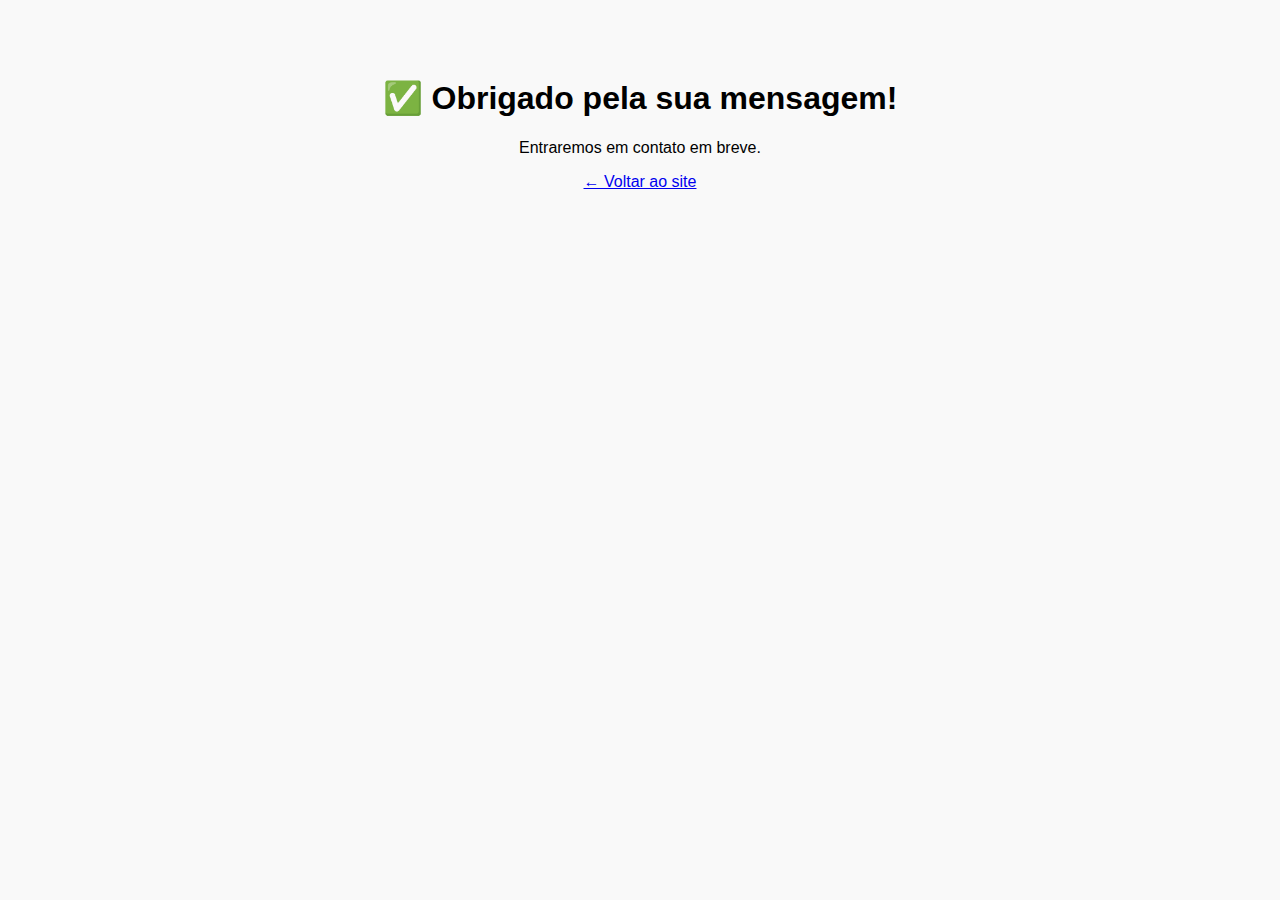
<file: obrigado.html>
<!DOCTYPE html>
<html lang="pt-BR">
<head>
    <meta charset="UTF-8">
    <title>Mensagem Enviada</title>
    <style>
        body {
            font-family: sans-serif;
            text-align: center;
            padding: 50px;
            background-color: #f9f9f9;
        }
    </style>
</head>
<body>
    <h1>✅ Obrigado pela sua mensagem!</h1>
    <p>Entraremos em contato em breve.</p>
    <a href="index.html">← Voltar ao site</a>
</body>
</html>
</file>
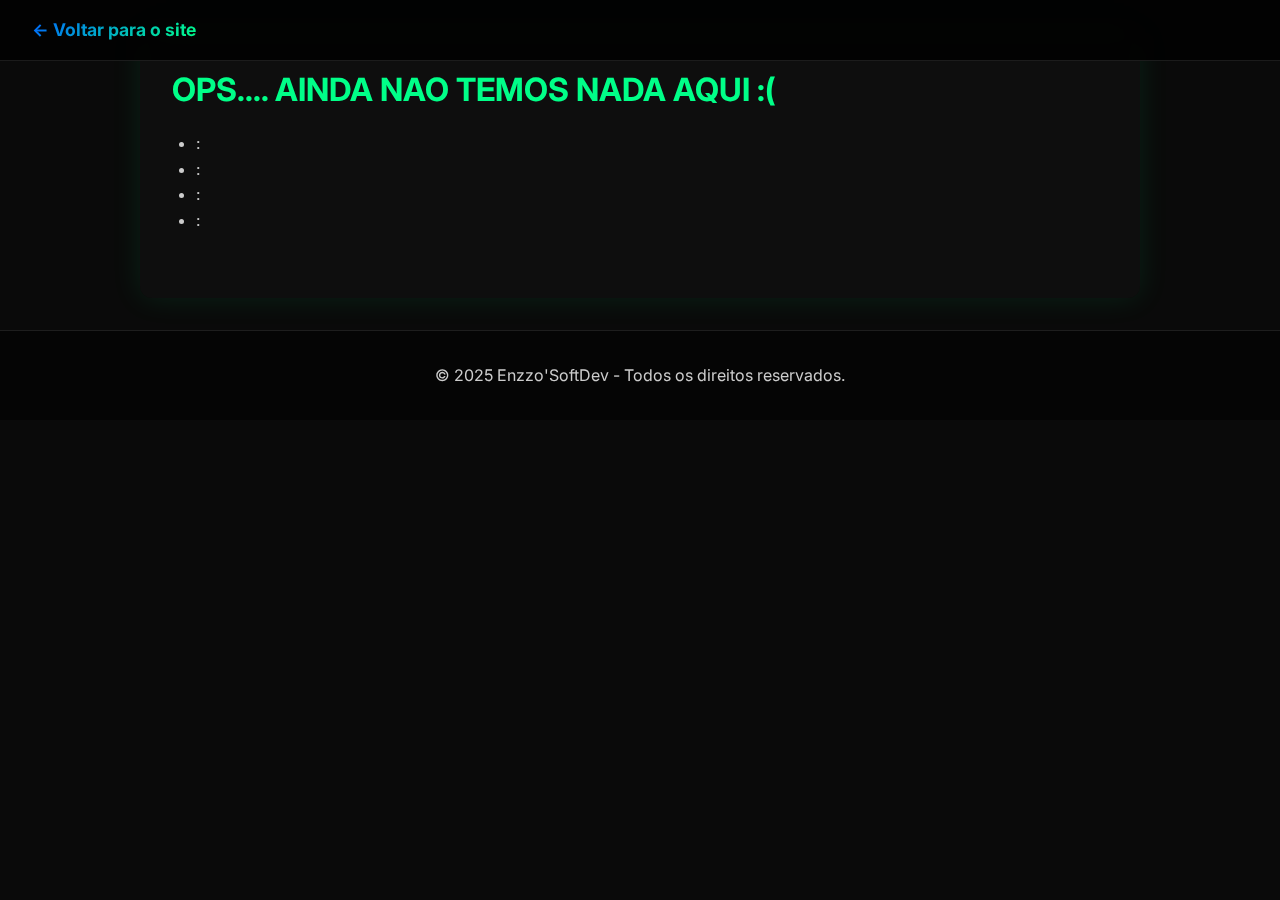
<file: projetos/sgr.html>
<!DOCTYPE html>
<html lang="pt-BR">
<head>
  <meta charset="UTF-8" />
  <meta name="viewport" content="width=device-width, initial-scale=1.0"/>
  <title>Projeto: Sistema de Gestão de Restaurantes</title>
  <link rel="preconnect" href="https://fonts.googleapis.com">
  <link href="https://fonts.googleapis.com/css2?family=Inter:wght@400;600;700&display=swap" rel="stylesheet">

  <!-- Favicon -->
  <link rel="icon" type="image/png" href="../VDO/logo.png">

  <link rel="stylesheet" href="../css/style.css">
  <style>
    body {
      font-family: 'Inter', sans-serif;
      background-color: #0a0a0a;
      color: #fff;
      margin: 0;
      padding: 0;
    }

    header {
      background: rgba(0, 0, 0, 0.8);
      padding: 1rem 2rem;
      border-bottom: 1px solid rgba(255, 255, 255, 0.1);
    }

    .logo {
      color: #00ff88;
      text-decoration: none;
      font-weight: bold;
      font-size: 1.1rem;
    }

    main {
      max-width: 1000px;
      margin: 2rem auto;
      padding: 2rem;
      background: rgba(255, 255, 255, 0.02);
      border-radius: 12px;
      box-shadow: 0 0 30px rgba(0, 255, 136, 0.1);
      position: relative;
      z-index: 1;
    }

    h1, h2 {
      color: #00ff88;
      margin-bottom: 1rem;
    }

    p, li {
      line-height: 1.6;
      font-size: 1rem;
      color: #ccc;
    }

    ul {
      list-style: disc;
      padding-left: 1.5rem;
      margin-bottom: 2rem;
    }

    .gallery {
      display: flex;
      flex-direction: column;
      gap: 2rem;
      margin-top: 2rem;
    }

    .gallery img {
      width: 100%;
      border-radius: 10px;
      transition: transform 0.3s ease;
      box-shadow: 0 0 20px rgba(0, 255, 136, 0.2);
    }

    .gallery img:hover {
      transform: scale(1.05);
    }

    footer {
      text-align: center;
      padding: 2rem 1rem;
      color: #888;
      font-size: 0.9rem;
      position: relative;
      z-index: 1;
    }

    .spark-container, .lightning-canvas {
      position: fixed;
      top: 0;
      left: 0;
      width: 100%;
      height: 100%;
      pointer-events: none;
      z-index: 0;
    }

    @media (max-width: 768px) {
      main {
        padding: 1rem;
      }

      .gallery {
        flex-direction: column;
        align-items: center;
      }

      .gallery img {
        max-width: 90%;
      }
    }
  </style>
</head>
<body>
  <!-- Partículas e raios -->
  <div class="spark-container" id="sparkContainer"></div>
  <svg id="lightningCanvas" class="lightning-canvas"></svg>

  <header>
    <a href="../index.html" class="logo">← Voltar para o site</a>
  </header>

  <main>
    <h1>OPS.... AINDA NAO TEMOS NADA AQUI :(</h1>
    <p></p>

    <h2></h2>
    <ul>
      <li><strong></strong>:</li>
      <li><strong></strong>:</li>
      <li><strong></strong>:</li>
      <li><strong></strong>:</li>
    </ul>

    <h2></h2>
    <div class="gallery">
      
  </main>

  <footer>
    <p>&copy; 2025 Enzzo'SoftDev - Todos os direitos reservados.</p>
  </footer>

  <!-- Script de partículas e raios -->
  <script src="../Js/main.js"></script>
</body>
</html>
</file>
<file: css/style.css>
* {
    margin: 0;
    padding: 0;
    box-sizing: border-box;
}

:root {
    --primary: #0066ff;
    --secondary: #00ff88;
    --dark: #0a0a0a;
    --light: #ffffff;
    --gray: #333333;
    --accent: #ff0066;
}

body {
    font-family: 'Segoe UI', Tahoma, Geneva, Verdana, sans-serif;
    line-height: 1.6;
    color: var(--light);
    background: var(--dark);
    overflow-x: hidden;
}

.container {
    max-width: 1200px;
    margin: 0 auto;
    padding: 0 20px;
}

/* Header & Navigation */
header {
    position: fixed;
    top: 0;
    width: 100%;
    background: rgba(10, 10, 10, 0.95);
    backdrop-filter: blur(10px);
    z-index: 1000;
    padding: 1rem 0;
    transition: all 0.3s ease;
}

nav {
    display: flex;
    justify-content: space-between;
    align-items: center;
}

.logo {
    font-size: 1.8rem;
    font-weight: bold;
    background: linear-gradient(135deg, var(--primary), var(--secondary));
    -webkit-background-clip: text;
    -webkit-text-fill-color: transparent;
    background-clip: text;
}

.nav-links {
    display: flex;
    list-style: none;
    gap: 2rem;
}

.nav-links a {
    color: var(--light);
    text-decoration: none;
    font-weight: 500;
    transition: all 0.3s ease;
    position: relative;
}

.nav-links a:hover {
    color: var(--secondary);
}

.nav-links a::after {
    content: '';
    position: absolute;
    bottom: -5px;
    left: 0;
    width: 0;
    height: 2px;
    background: var(--secondary);
    transition: width 0.3s ease;
}

.nav-links a:hover::after {
    width: 100%;
}

.mobile-menu {
    display: none;
    cursor: pointer;
    font-size: 1.5rem;
}

/* Hero Section */
.hero {
    height: 100vh;
    background: linear-gradient(135deg, rgba(0, 102, 255, 0.1), rgba(0, 255, 136, 0.1));
    display: flex;
    align-items: center;
    position: relative;
    overflow: hidden;
    min-height: 600px;
}

.hero::before {
    content: '';
    position: absolute;
    top: 0;
    left: 0;
    right: 0;
    bottom: 0;
    background: url('data:image/svg+xml,<svg width="60" height="60" viewBox="0 0 60 60" xmlns="http://www.w3.org/2000/svg"><g fill="none" fill-rule="evenodd"><g fill="%23ffffff" fill-opacity="0.05"><circle cx="30" cy="30" r="2"/></g></svg>');
    animation: float 20s ease-in-out infinite;
}

.hero-content {
    display: grid;
    grid-template-columns: 1fr 1fr;
    gap: 4rem;
    align-items: center;
    z-index: 1;
}

.hero-text h1 {
    font-size: 3.5rem;
    margin-bottom: 1rem;
    background: linear-gradient(135deg, var(--light), var(--secondary));
    -webkit-background-clip: text;
    -webkit-text-fill-color: transparent;
    background-clip: text;
    animation: slideInLeft 1s ease-out;
}

.hero-text .subtitle {
    font-size: 1.3rem;
    color: #cccccc;
    margin-bottom: 2rem;
    animation: slideInLeft 1s ease-out 0.2s both;
}

.cta-buttons {
    display: flex;
    gap: 1rem;
    animation: slideInLeft 1s ease-out 0.4s both;
}

.btn {
    padding: 12px 30px;
    border: none;
    border-radius: 50px;
    font-weight: 600;
    text-decoration: none;
    display: inline-block;
    transition: all 0.3s ease;
    cursor: pointer;
    position: relative;
    overflow: hidden;
    text-align: center;
}

.btn-primary {
    background: linear-gradient(135deg, var(--primary), var(--secondary));
    color: var(--light);
}

.btn-secondary {
    background: transparent;
    color: var(--light);
    border: 2px solid var(--primary);
}

.btn:hover {
    transform: translateY(-2px);
    box-shadow: 0 10px 30px rgba(0, 102, 255, 0.3);
}

.hero-visual {
    position: relative;
    height: 400px;
    animation: slideInRight 1s ease-out;
}

.code-window {
    background: rgba(20, 20, 20, 0.9);
    border-radius: 10px;
    padding: 20px;
    box-shadow: 0 20px 40px rgba(0, 0, 0, 0.3);
    font-family: 'Courier New', monospace;
    position: relative;
    overflow: hidden;
}

.window-header {
    display: flex;
    gap: 8px;
    margin-bottom: 15px;
}

.window-dot {
    width: 12px;
    height: 12px;
    border-radius: 50%;
}

.dot-red { background: #ff5f56; }
.dot-yellow { background: #ffbd2e; }
.dot-green { background: #27ca3f; }

.code-content {
    font-family: monospace;
    font-size: 13px;
    line-height: 1.4;
    white-space: pre-wrap;
    word-break: break-word;
  }

.typing-animation {
    display: block;
  }

/* Sections */
section {
    padding: 80px 0;
}

.section-title {
    text-align: center;
    font-size: 2.5rem;
    margin-bottom: 3rem;
    background: linear-gradient(135deg, var(--light), var(--secondary));
    -webkit-background-clip: text;
    -webkit-text-fill-color: transparent;
    background-clip: text;
}

/* About Section */
.about {
    background: rgba(255, 255, 255, 0.02);
}

.about-content {
    display: grid;
    grid-template-columns: 1fr 1fr;
    gap: 4rem;
    align-items: center;
}

.about-text {
    font-size: 1.1rem;
    line-height: 1.8;
    color: #cccccc;
}

.stats-grid {
    display: grid;
    grid-template-columns: repeat(2, 1fr);
    gap: 2rem;
}

.stat-item {
    text-align: center;
    padding: 2rem;
    background: rgba(0, 102, 255, 0.1);
    border-radius: 10px;
    transition: transform 0.3s ease;
}

.stat-item:hover {
    transform: translateY(-5px);
}

.stat-number {
    font-size: 2.5rem;
    font-weight: bold;
    color: var(--secondary);
    display: block;
}

/* Services Section */
.services-grid {
    display: grid;
    grid-template-columns: repeat(auto-fit, minmax(300px, 1fr));
    gap: 2rem;
}

.service-card {
    background: rgba(255, 255, 255, 0.05);
    padding: 2.5rem;
    border-radius: 15px;
    text-align: center;
    transition: all 0.3s ease;
    border: 1px solid rgba(255, 255, 255, 0.1);
}

.service-card:hover {
    transform: translateY(-10px);
    background: rgba(0, 102, 255, 0.1);
    border-color: var(--primary);
}

.service-icon {
    font-size: 3rem;
    color: var(--secondary);
    margin-bottom: 1.5rem;
}

.service-title {
    font-size: 1.5rem;
    margin-bottom: 1rem;
    color: var(--light);
}

/* Portfolio Section */
.portfolio {
    background: rgba(255, 255, 255, 0.02);
}

.portfolio-grid {
    display: grid;
    grid-template-columns: repeat(auto-fit, minmax(350px, 1fr));
    gap: 2rem;
}

.portfolio-item {
    background: rgba(20, 20, 20, 0.8);
    border-radius: 15px;
    overflow: hidden;
    transition: all 0.3s ease;
    border: 1px solid rgba(255, 255, 255, 0.1);
}

.portfolio-item:hover {
    transform: translateY(-10px);
    box-shadow: 0 20px 40px rgba(0, 102, 255, 0.2);
}

.portfolio-image {
    height: 200px;
    background: linear-gradient(135deg, var(--primary), var(--secondary));
    display: flex;
    align-items: center;
    justify-content: center;
    font-size: 3rem;
    color: var(--light);
}

.portfolio-content {
    padding: 2rem;
}

.portfolio-title {
    font-size: 1.3rem;
    margin-bottom: 1rem;
    color: var(--light);
}

.portfolio-tags {
    display: flex;
    flex-wrap: wrap;
    gap: 0.5rem;
    margin-top: 1rem;
}

.tag {
    background: var(--primary);
    color: var(--light);
    padding: 4px 12px;
    border-radius: 20px;
    font-size: 0.8rem;
}

/* Contact Section */
.contact-content {
    display: grid;
    grid-template-columns: 1fr 1fr;
    gap: 4rem;
}


.form-group {
    margin-bottom: 1.5rem;
}

.form-group label {
    display: block;
    margin-bottom: 0.5rem;
    color: var(--light);
    font-weight: 500;
}

.form-group input,
.form-group textarea {
    width: 100%;
    padding: 12px;
    background: rgba(255, 255, 255, 0.1);
    border: 1px solid rgba(255, 255, 255, 0.2);
    border-radius: 8px;
    color: var(--light);
    font-size: 1rem;
}

.form-group input:focus,
.form-group textarea:focus {
    outline: none;
    border-color: var(--primary);
}

.contact-info {
    display: flex;
    flex-direction: column;
    gap: 2rem;
}

.contact-item {
    display: flex;
    align-items: center;
    gap: 1rem;
    padding: 2rem;
    background: rgba(255, 255, 255, 0.05);
    border-radius: 10px;
    transition: all 0.3s ease;
}

.contact-item:hover {
    background: rgba(0, 102, 255, 0.1);
}

.contact-icon {
    font-size: 1.5rem;
    color: var(--secondary);
}

/* Footer */
footer {
    background: rgba(0, 0, 0, 0.5);
    padding: 3rem 0;
    text-align: center;
    border-top: 1px solid rgba(255, 255, 255, 0.1);
}

.social-links {
    display: flex;
    justify-content: center;
    gap: 2rem;
    margin-bottom: 2rem;
}

.social-links a {
    color: var(--light);
    font-size: 1.5rem;
    transition: all 0.3s ease;
}

.social-links a:hover {
    color: var(--secondary);
    transform: translateY(-3px);
}

/* Animations */
@keyframes slideInLeft {
    from {
        opacity: 0;
        transform: translateX(-50px);
    }
    to {
        opacity: 1;
        transform: translateX(0);
    }
}

@keyframes slideInRight {
    from {
        opacity: 0;
        transform: translateX(50px);
    }
    to {
        opacity: 1;
        transform: translateX(0);
    }
}

@keyframes float {
    0%, 100% { transform: translateY(0px); }
    50% { transform: translateY(-20px); }
}

@keyframes typing {
    from { width: 0; }
    to { width: 100%; }
}

@keyframes blink-caret {
    from, to { border-color: transparent; }
    50% { border-color: var(--secondary); }
}

/* Scroll Animations */
.animate-on-scroll {
    opacity: 0;
    transform: translateY(30px);
    transition: all 0.6s ease;
}

.animate-on-scroll.animate {
    opacity: 1;
    transform: translateY(0);
}

/* Particles Background */
.particles {
    position: fixed;
    top: 0;
    left: 0;
    width: 100%;
    height: 100%;
    pointer-events: none;
    z-index: -1;
}

.particle {
    position: absolute;
    width: 2px;
    height: 2px;
    background: var(--secondary);
    border-radius: 50%;
    animation: particle-float 15s linear infinite;
}

@keyframes particle-float {
    0% {
        transform: translateY(100vh) translateX(0);
        opacity: 0;
    }
    10% {
        opacity: 1;
    }
    90% {
        opacity: 1;
    }
    100% {
        transform: translateY(-100vh) translateX(100px);
        opacity: 0;
    }
}

/* === RESPONSIVE DESIGN OTIMIZADO === */

/* Tablets e telas médias */
@media (max-width: 1024px) {
  .container {
    padding: 0 15px;
  }

  .hero-text h1 {
    font-size: 2.5rem;
  }

  .section-title {
    font-size: 2rem;
  }

  .services-grid,
  .portfolio-grid,
  .stats-grid {
    grid-template-columns: repeat(auto-fit, minmax(280px, 1fr));
    gap: 1.5rem;
  }
}

/* Smartphones grandes */
@media (max-width: 768px) {
  .container {
    padding: 0 15px;
  }

  .nav-links {
    display: none;
    position: absolute;
    top: 100%;
    left: 0;
    right: 0;
    flex-direction: column;
    background: rgba(10, 10, 10, 0.98);
    backdrop-filter: blur(15px);
    text-align: center;
    padding: 2rem 0;
    gap: 1.5rem;
    border-top: 1px solid rgba(255, 255, 255, 0.1);
  }

  .nav-links.active {
    display: flex;
  }

  .nav-links a {
    font-size: 1.1rem;
    padding: 0.5rem 1rem;
  }

  .mobile-menu {
    display: block;
    z-index: 1001;
    color: var(--light);
  }

  .logo {
    font-size: 1.5rem;
  }

  .hero {
    padding: 80px 0 40px;
    height: auto;
  }

  .hero-content {
    display: flex;
    flex-direction: column;
    align-items: center;
    text-align: center;
    gap: 2rem;
  }

  .hero-text h1 {
    font-size: 2rem;
  }

  .hero-text .subtitle {
    font-size: 1.1rem;
  }

  .hero-visual {
    height: auto;
    width: 100%;
    margin-top: 1rem;
  }

  .cta-buttons {
    flex-direction: column;
    gap: 1rem;
  }

  .btn {
    width: 100%;
    max-width: 280px;
    font-size: 1rem;
  }

  section {
    padding: 60px 0;
  }

  .about-content {
    display: flex;
    flex-direction: column;
    gap: 2rem;
    text-align: center;
  }

  .stat-item {
    padding: 1.5rem;
  }

  .code-window {
    width: 100%;
    max-width: 360px;
    background: #1a1a1a;
    border-radius: 10px;
    padding: 1rem;
    overflow-x: auto;
  }

  .code-content {
    font-size: 13px;
  }

  .contact-content {
    display: flex;
    flex-direction: column;
    gap: 2rem;
  }

  .contact-item {
    padding: 1.5rem;
    text-align: center;
  }
}

/* Smartphones pequenos */
@media (max-width: 480px) {
  .hero-text h1 {
    font-size: 1.8rem;
  }

  .hero-text .subtitle,
  .about-text {
    font-size: 1rem;
  }

  .section-title {
    font-size: 1.6rem;
  }

  .stats-grid {
    grid-template-columns: 1fr;
  }

  .service-card,
  .portfolio-content,
  .contact-form {
    padding: 1.5rem;
  }

  .portfolio-image {
    height: 140px;
    font-size: 2rem;
  }

  .btn {
    padding: 12px 25px;
    font-size: 0.95rem;
  }

  .code-content {
    font-size: 11px;
  }
}

/* Smartphones muito pequenos */
@media (max-width: 360px) {
  .hero-text h1,
  .section-title {
    font-size: 1.5rem;
  }

  .service-icon {
    font-size: 2rem;
  }

  .portfolio-image {
    height: 120px;
    font-size: 1.8rem;
  }
}

/* Orientação landscape para smartphones */
@media (max-width: 768px) {
  .hero-visual  {
    width: 100%;
    height: auto;
    display: flex;
    justify-content: center;
    padding: 1rem;
  }
}

/* Melhorias para touch */
@media (hover: none) and (pointer: coarse) {
    .btn:hover,
    .service-card:hover,
    .portfolio-item:hover,
    .stat-item:hover,
    .contact-item:hover {
        transform: none;
    }

    .btn:active {
        transform: scale(0.98);
    }

    .nav-links a::after {
        display: none;
    }
}

/* Ajustes para dispositivos com densidade alta */
@media (-webkit-min-device-pixel-ratio: 2), (min-resolution: 192dpi) {
    .particle {
        width: 1px;
        height: 1px;
    }
}
/* HOLOGRAMA ANIMADO AVANÇADO */
.holograma-container {
    position: relative;
    width: 120px; /* menor que antes */
    margin: 10rem auto rem;
    animation: none; /* tiramos o loop aqui e controlamos pelo próprio holograma */
    filter: drop-shadow(0 0 15px var(--secondary));
    z-index: 152;
}

.holograma {
  width: 85%;
  max-width: 500px; /* limite o tamanho máximo */
  height: auto;
    transform-origin: center;
    animation: holograma-cycle 5s infinite;
    animation-fill-mode: forwards;
    transition: all 0.3s ease-in-out;
}

/* Animação completa: entrada + gesto + brilho + saída + 2s parado */
@keyframes holograma-cycle {
    0%   { opacity: 0; transform: scale(0.85) translateY(30px); }
    5%   { opacity: 1; transform: scale(1) translateY(0); }

    10%, 30% {
        transform: rotate(1deg);
        filter: brightness(1.6) drop-shadow(0 0 18px var(--secondary));
    }

    40%, 60% {
        transform: rotate(-2deg);
        filter: brightness(1.5) drop-shadow(0 0 15px var(--primary));
    }

    70% {
        transform: scale(1);
        opacity: 1;
    }

    80% {
        opacity: 0;
        transform: scale(0.85) translateY(30px);
    }

    81% {
        opacity: 0; /* início do "tempo parado" */
        transform: scale(0.85) translateY(30px);
    }

    100% {
        opacity: 0;
        transform: scale(0.85) translateY(30px);
    }
}
* {
  max-width: 100%;
  box-sizing: border-box;
  word-wrap: break-word; /* quebra palavras muito longas */
}
.spark {
  position: absolute;
  width: 3px;
  height: 2px;
  background-color: #0ef321;
  border-radius: 50%;
  box-shadow: 0 0 8px #1d1f1e;
  opacity: 0.8;
  animation: float-up linear forwards;
  z-index: 1;
}

@keyframes float-up {
  0% {
    transform: translateY(0) scale(1);
    opacity: 1;
  }
  100% {
    transform: translateY(-100vh) scale(0.5);
    opacity: 0;
  }
}

.spark-container {
  position: fixed;
  top: 0;
  left: 0;
  width: 100vw;
  height: 100vh;
  pointer-events: none;
  z-index: 1;
}
.lightning-canvas {
  position: fixed;
  top: 0;
  left: 0;
  width: 100vw;
  height: 100vh;
  pointer-events: none;
  z-index: 0;
}
.typing-animation div::after {
    content: '|';
    animation: blink 1s infinite;
    margin-left: 2px;
}

@keyframes blink {
    0%, 100% { opacity: 1; }
    50% { opacity: 0; }
}
</file>
